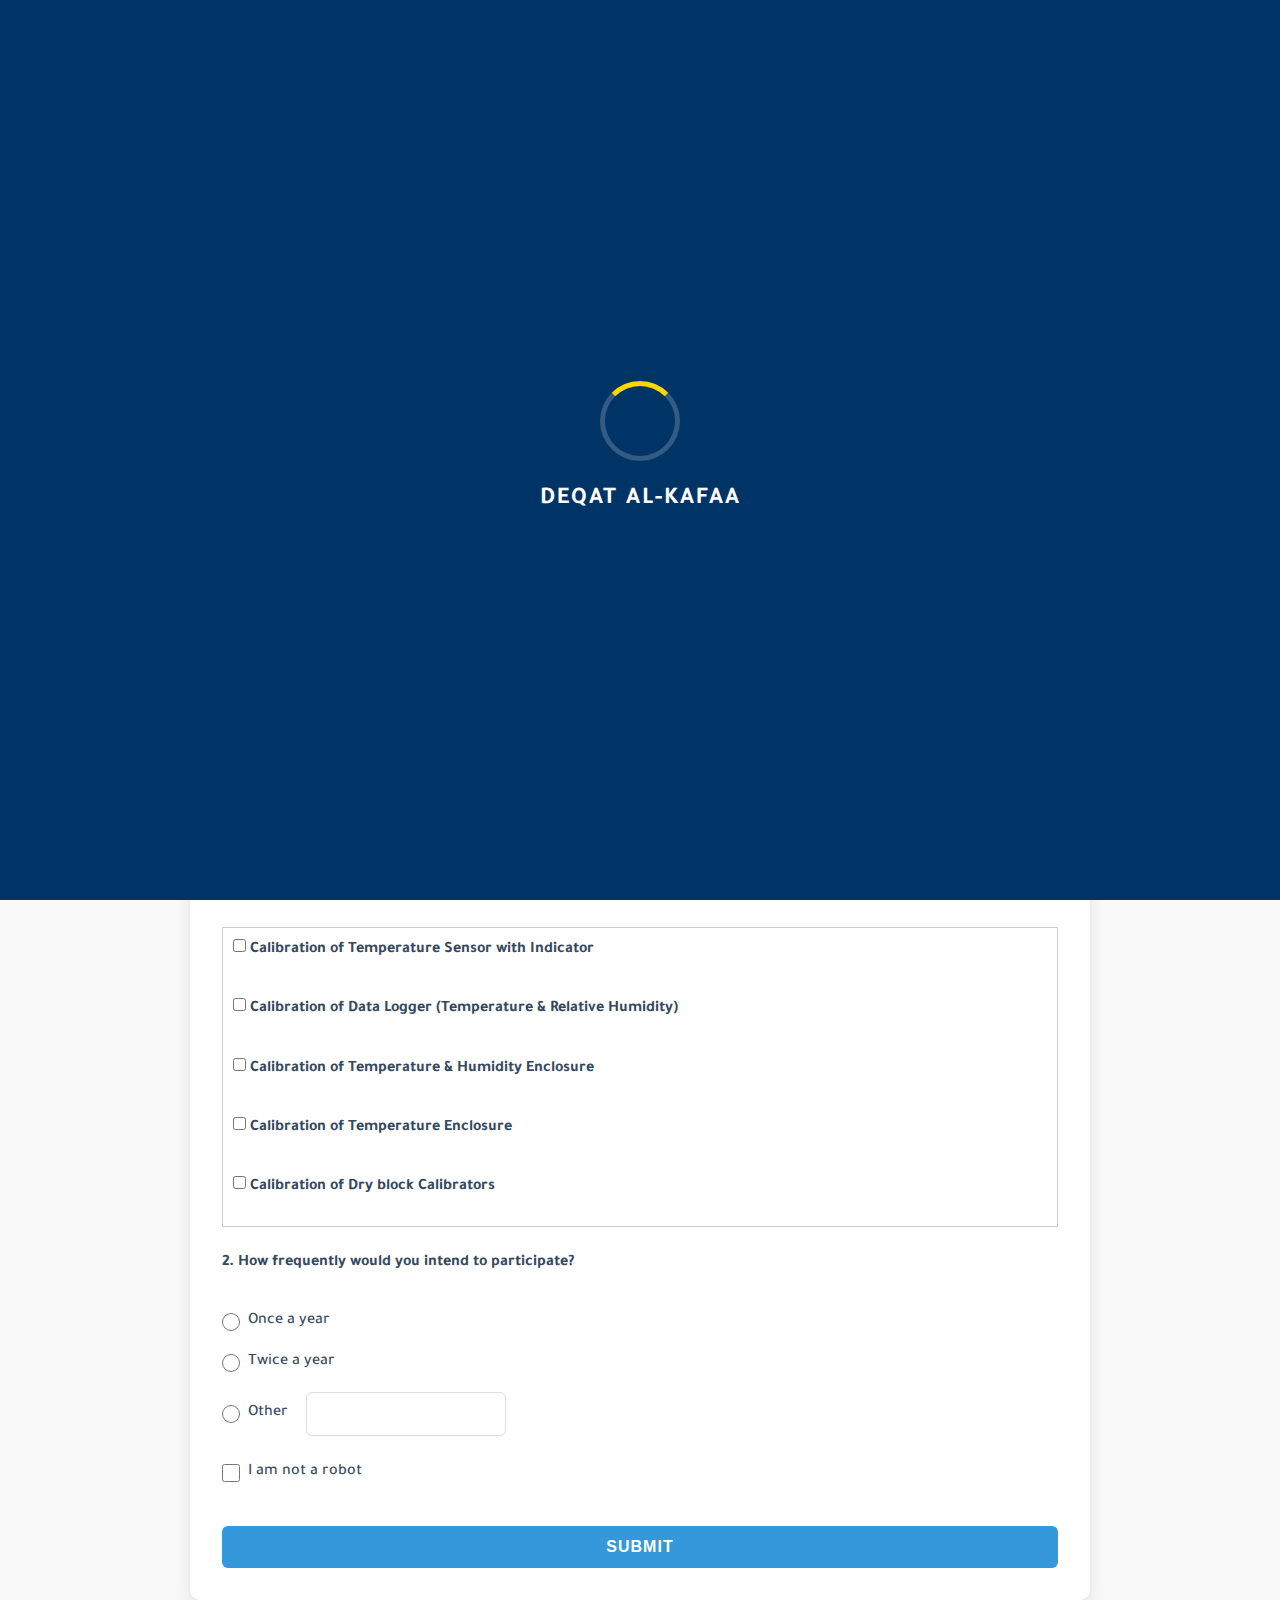
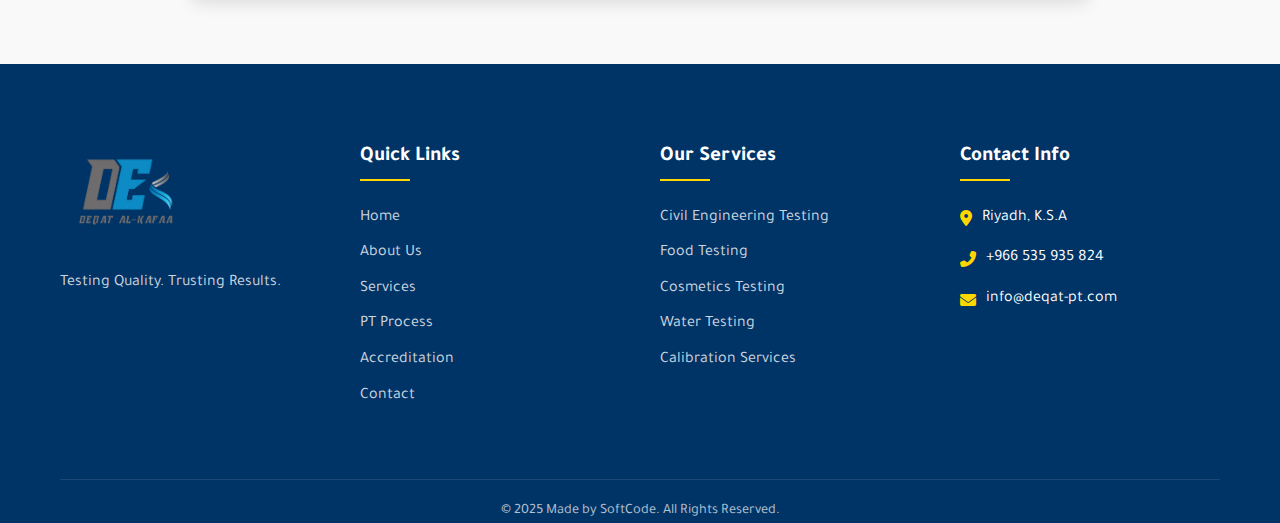
<file: form.html>
<!DOCTYPE html>
<html lang="en" dir="ltr">
  <head>
    <meta charset="UTF-8" />
    <meta name="viewport" content="width=device-width, initial-scale=1.0" />
    <title>DEQAT AL-KAFAA | معرض الصور</title>
    <link
      rel="stylesheet"
      href="https://cdnjs.cloudflare.com/ajax/libs/font-awesome/6.4.0/css/all.min.css"
    />
    <link
      href="https://fonts.googleapis.com/css2?family=Montserrat:wght@400;700;900&family=Open+Sans:wght@400;600&family=Tajawal:wght@400;700&display=swap"
      rel="stylesheet"
    />
    <link rel="shortcut icon" href="images/logo.ico" type="image/x-icon" />
    <meta name="viewport" content="width=device-width, initial-scale=1.0" />
    <link id="language-style" rel="stylesheet" href="style-en.css" />
    <style>
      /* Form Section Styles */
      .form-section {
        margin-top: 3rem;
        padding: 4rem 0;
        background-color: #f9f9f9;
        direction: ltr; /* Ensure form direction is LTR even in RTL languages */
      }

      .form-container {
        max-width: 900px;
        margin: 0 auto;
        padding: 2rem;
        background: white;
        border-radius: 10px;
        box-shadow: 0 5px 15px rgba(0, 0, 0, 0.1);
      }

      .form-section h2 {
        text-align: center;
        margin-bottom: 2rem;
        color: #2c3e50;
        font-size: 2rem;
        font-weight: 700;
      }

      .form-section form {
        display: flex;
        flex-direction: column;
        gap: 1.5rem;
      }

      .form-section label {
        font-weight: 600;
        color: #34495e;
        margin-bottom: 0.5rem;
        display: block;
      }

      .form-section input[type="text"],
      .form-section input[type="tel"],
      .form-section input[type="email"],
      .form-section select,
      .form-section textarea {
        width: 100%;
        padding: 12px 15px;
        border: 1px solid #ddd;
        border-radius: 6px;
        font-size: 1rem;
        transition: border-color 0.3s;
      }

      .form-section input[type="text"]:focus,
      .form-section input[type="tel"]:focus,
      .form-section input[type="email"]:focus,
      .form-section select:focus,
      .form-section textarea:focus {
        border-color: #3498db;
        outline: none;
        box-shadow: 0 0 0 3px rgba(52, 152, 219, 0.2);
      }

      .form-section select {
        appearance: none;
        background-image: url("data:image/svg+xml;charset=UTF-8,%3csvg xmlns='http://www.w3.org/2000/svg' viewBox='0 0 24 24' fill='none' stroke='currentColor' stroke-width='2' stroke-linecap='round' stroke-linejoin='round'%3e%3cpolyline points='6 9 12 15 18 9'%3e%3c/polyline%3e%3c/svg%3e");
        background-repeat: no-repeat;
        background-position: right 1rem center;
        background-size: 1em;
      }

      /* Multiple select styling */
      .form-section select[multiple] {
        height: auto;
        min-height: 150px;
        padding: 8px;
      }

      .form-section select[multiple] option {
        padding: 8px 12px;
        margin: 2px 0;
        border-radius: 4px;
        transition: background-color 0.2s;
      }

      .form-section select[multiple] option:hover {
        background-color: #e3f2fd;
      }

      /* Radio and Checkbox Groups */
      .radio-group,
      .checkbox-group {
        display: flex;
        flex-direction: column;
        gap: 1rem;
      }

      .radio-option,
      .checkbox-option {
        display: flex;
        align-items: center;
        gap: 0.5rem;
      }

      .radio-option input[type="radio"],
      .checkbox-option input[type="checkbox"] {
        width: 18px;
        height: 18px;
        accent-color: #3498db;
      }

      .radio-option label,
      .checkbox-option label {
        font-weight: 500;
        margin-bottom: 0;
        cursor: pointer;
      }

      /* Other frequency input */
      .radio-option input[type="text"] {
        flex: 1;
        max-width: 200px;
        margin-left: 10px;
      }

      /* Submit Button */
      .form-section button[type="submit"] {
        background-color: #3498db;
        color: white;
        border: none;
        padding: 12px 24px;
        font-size: 1rem;
        font-weight: 600;
        border-radius: 6px;
        cursor: pointer;
        transition: background-color 0.3s;
        text-transform: uppercase;
        letter-spacing: 1px;
        margin-top: 1rem;
      }

      .form-section button[type="submit"]:hover {
        background-color: #2980b9;
      }

      /* Responsive Adjustments */
      @media (max-width: 768px) {
        .form-container {
          padding: 1.5rem;
        }

        .form-section h2 {
          font-size: 1.5rem;
        }

        .radio-group,
        .checkbox-group {
          gap: 0.75rem;
        }

        .radio-option input[type="text"] {
          max-width: 150px;
        }
      }

      @media (max-width: 480px) {
        .form-container {
          padding: 1rem;
        }

        .form-section {
          padding: 2rem 0;
        }

        .radio-option input[type="text"] {
          max-width: 120px;
        }
      }

      /* RTL Support */
      [dir="rtl"] .form-section {
        direction: rtl;
      }

      [dir="rtl"] .form-section select {
        background-position: left 1rem center;
        padding-right: 15px;
        padding-left: 2.5rem;
      }

      [dir="rtl"] .radio-option input[type="text"] {
        margin-left: 0;
        margin-right: 10px;
      }
    </style>
  </head>
  <body>
    <!-- Loading Animation -->
    <div class="loader">
      <div class="loader-inner">
        <div class="loader-circle"></div>
        <div class="loader-text">DEQAT AL-KAFAA</div>
      </div>
    </div>

    <!-- Navigation -->
    <nav class="navbar">
      <div class="container">
        <a href="index.html" class="logo">
          <img src="images/logo.png" alt="DEQAT AL-KAFAA Logo" />
        </a>

        <ul class="nav-menu">
          <li>
            <a href="index.html#home" class="nav-link" data-translate="home"
              >Home</a
            >
          </li>
          <li>
            <a href="index.html#about" class="nav-link" data-translate="about"
              >About</a
            >
          </li>
          <li>
            <a
              href="index.html#services"
              class="nav-link"
              data-translate="services"
              >Services</a
            >
          </li>
          <li>
            <a href="pic.html" class="nav-link active" data-translate="images"
              >images</a
            >
          </li>
          <li>
            <a
              href="index.html#process"
              class="nav-link"
              data-translate="process"
              >Process</a
            >
          </li>
          <li>
            <a
              href="index.html#accreditation"
              class="nav-link"
              data-translate="accreditation"
              >Accreditation</a
            >
          </li>
          <li>
            <a
              href="index.html#contact"
              class="nav-link"
              data-translate="contact"
              >Contact</a
            >
          </li>
          <li>
            <a href="form.html" class="nav-link" data-translate="reservation"
              >Reservation</a
            >
          </li>
        </ul>
        <div class="lang-switcher">
          <button onclick="setLanguage('en')" data-translate="english">
            English
          </button>
          <button onclick="setLanguage('ar')" data-translate="arabic">
            عربي
          </button>
        </div>
        <div class="menu-toggle" id="mobile-menu">
          <span class="bar"></span>
          <span class="bar"></span>
          <span class="bar"></span>
        </div>
      </div>
    </nav>

    <!-- Form Section -->
    <section class="form-section">
      <div class="form-container">
        <form id="testForm" method="POST" action="submit.php">
          <h2 data-translate="Proficiency Test Questionnaire">
            Proficiency Test Questionnaire
          </h2>

          <label data-translate="Company Name: *">Company Name: *</label>
          <input type="text" name="company_name" required />

          <label data-translate="Address: *">Address: *</label>
          <input type="text" name="address" required />

          <label data-translate="Phone: *">Phone: *</label>
          <input type="tel" name="phone" required />

          <label data-translate="Email Address: *">Email Address: *</label>
          <input type="email" name="email" required />

          <label data-translate="Contact Name: *">Contact Name: *</label>
          <input type="text" name="contact_name" required />

          <label
            data-translate="1. Which type of proficiency test schemes do you need?"
          >
            1. Which type of proficiency test schemes do you need?
          </label>

          <div
            style="
              max-height: 300px;
              overflow-y: auto;
              border: 1px solid #ccc;
              padding: 10px;
            "
          >
            <label
              ><input
                type="checkbox"
                name="test_type[]"
                value="Calibration of Temperature Sensor with Indicator"
              />
              Calibration of Temperature Sensor with Indicator</label
            ><br />
            <label
              ><input
                type="checkbox"
                name="test_type[]"
                value="Calibration of Data Logger (Temperature & Relative Humidity)"
              />
              Calibration of Data Logger (Temperature & Relative
              Humidity)</label
            ><br />
            <label
              ><input
                type="checkbox"
                name="test_type[]"
                value="Calibration of Temperature & Humidity Enclosure"
              />
              Calibration of Temperature & Humidity Enclosure</label
            ><br />
            <label
              ><input
                type="checkbox"
                name="test_type[]"
                value="Calibration of Temperature Enclosure"
              />
              Calibration of Temperature Enclosure</label
            ><br />
            <label
              ><input
                type="checkbox"
                name="test_type[]"
                value="Calibration of Dry block Calibrators"
              />
              Calibration of Dry block Calibrators</label
            ><br />
            <label
              ><input
                type="checkbox"
                name="test_type[]"
                value="Calibration of Temperature Indicator"
              />
              Calibration of Temperature Indicator</label
            ><br />
            <label
              ><input
                type="checkbox"
                name="test_type[]"
                value="Calibration of Infra-red Thermometer"
              />
              Calibration of Infra-red Thermometer</label
            ><br />
            <label
              ><input
                type="checkbox"
                name="test_type[]"
                value="Calibration of Digital Balances"
              />
              Calibration of Digital Balances</label
            ><br />
            <label
              ><input
                type="checkbox"
                name="test_type[]"
                value="Calibration of Masses"
              />
              Calibration of Masses</label
            ><br />
            <label
              ><input
                type="checkbox"
                name="test_type[]"
                value="Calibration of Piston Operated Micropipettes"
              />
              Calibration of Piston Operated Micropipettes</label
            ><br />
            <label
              ><input
                type="checkbox"
                name="test_type[]"
                value="Calibration of Pressure Gauges"
              />
              Calibration of Pressure Gauges</label
            ><br />
            <label
              ><input
                type="checkbox"
                name="test_type[]"
                value="Calibration of Vacuum Pressure Gauges"
              />
              Calibration of Vacuum Pressure Gauges</label
            ><br />
            <label
              ><input
                type="checkbox"
                name="test_type[]"
                value="Calibration of Timers & Stop Watches"
              />
              Calibration of Timers & Stop Watches</label
            ><br />
            <label
              ><input
                type="checkbox"
                name="test_type[]"
                value="Calibration of Rotational Speed Devices"
              />
              Calibration of Rotational Speed Devices</label
            ><br />
            <label
              ><input
                type="checkbox"
                name="test_type[]"
                value="Calibration od Digital Caliber"
              />
              Calibration od Digital Caliber</label
            ><br />
            <label
              ><input
                type="checkbox"
                name="test_type[]"
                value="Calibration of Digital Multimeter"
              />
              Calibration of Digital Multimeter</label
            ><br />
            <label
              ><input
                type="checkbox"
                name="test_type[]"
                value="Calibration of pH meters"
              />
              Calibration of pH meters</label
            ><br />
            <label
              ><input
                type="checkbox"
                name="test_type[]"
                value="Testing of Ethanol"
              />
              Testing of Ethanol</label
            ><br />
            <label
              ><input
                type="checkbox"
                name="test_type[]"
                value="Testing of Isopropyl Alcohol"
              />
              Testing of Isopropyl Alcohol</label
            ><br />
            <label
              ><input
                type="checkbox"
                name="test_type[]"
                value="Testing of Aceton"
              />
              Testing of Aceton</label
            ><br />
            <label
              ><input
                type="checkbox"
                name="test_type[]"
                value="Testing of Methylparaben"
              />
              Testing of Methylparaben</label
            ><br />
            <label
              ><input
                type="checkbox"
                name="test_type[]"
                value="Determination of pH"
              />
              Determination of pH</label
            ><br />
            <label
              ><input
                type="checkbox"
                name="test_type[]"
                value="Determination of Total Aerobic Count"
              />
              Determination of Total Aerobic Count</label
            ><br />
            <label
              ><input
                type="checkbox"
                name="test_type[]"
                value="Determination of E. coli"
              />
              Determination of E. coli</label
            ><br />
            <label
              ><input
                type="checkbox"
                name="test_type[]"
                value="Determination of Coagulase Positive Staphylococci"
              />
              Determination of Coagulase Positive Staphylococci</label
            ><br />
            <label
              ><input
                type="checkbox"
                name="test_type[]"
                value="Detection of Salmonella Spp."
              />
              Detection of Salmonella Spp.</label
            ><br />
            <label
              ><input
                type="checkbox"
                name="test_type[]"
                value="Liquid Limit, Plastic Limit, and Plasticity Index of Soils"
              />
              Liquid Limit, Plastic Limit, and Plasticity Index of Soils</label
            ><br />
            <label
              ><input
                type="checkbox"
                name="test_type[]"
                value="Laboratory Compaction Characteristics of Soil Using Modified Effort"
              />
              Laboratory Compaction Characteristics of Soil Using Modified
              Effort</label
            ><br />
            <label
              ><input
                type="checkbox"
                name="test_type[]"
                value="Compressive Strength of Cylindrical Concrete Specimens"
              />
              Compressive Strength of Cylindrical Concrete Specimens</label
            ><br />
            <label
              ><input
                type="checkbox"
                name="test_type[]"
                value="Relative Density (Specific gravity) and absorption of fine aggregate"
              />
              Relative Density (Specific gravity) and absorption of fine
              aggregate</label
            ><br />
            <label
              ><input
                type="checkbox"
                name="test_type[]"
                value="Sieve analysis of Fine and Coarse Aggregates"
              />
              Sieve analysis of Fine and Coarse Aggregates</label
            ><br />
            <label
              ><input
                type="checkbox"
                name="test_type[]"
                value="Materials finer than 75-µm (No. 200) Sieve in Mineral Aggregates by Washing"
              />
              Materials finer than 75-µm (No. 200) Sieve in Mineral Aggregates
              by Washing</label
            ><br />
            <label
              ><input
                type="checkbox"
                name="test_type[]"
                value="Resistance to Degradation of Small-size Coarse aggregate by Abrasion and Impact in the Los Angeles Machine"
              />
              Resistance to Degradation of Small-size Coarse aggregate by
              Abrasion and Impact in the Los Angeles Machine</label
            ><br />
            <label
              ><input
                type="checkbox"
                name="test_type[]"
                value="Sand Equivalent Value of Soils and Fine Aggregate"
              />
              Sand Equivalent Value of Soils and Fine Aggregate</label
            ><br />
            <label
              ><input
                type="checkbox"
                name="test_type[]"
                value="Relative Density (Specific gravity) and absorption of Coarse aggregate"
              />
              Relative Density (Specific gravity) and absorption of Coarse
              aggregate</label
            ><br />
            <label
              ><input
                type="checkbox"
                name="test_type[]"
                value="Theoretical Maximum Specific Gravity and Density of Bituminous Paving Mixture"
              />
              Theoretical Maximum Specific Gravity and Density of Bituminous
              Paving Mixture</label
            ><br />

            <!-- Other -->
            <label>
              <input
                type="checkbox"
                id="other_checkbox"
                onchange="toggleOtherInput()"
                name="test_type[]"
                value="Other"
              />
              Other </label
            ><br />

            <div
              id="other_input_wrapper"
              style="display: none; margin-top: 10px"
            >
              <label for="other_test">Please specify:</label>
              <input
                type="text"
                name="other_test"
                id="other_test"
                placeholder="Enter your test type here..."
              />
            </div>
          </div>

          <label
            data-translate="2. How frequently would you intend to participate?"
            >2. How frequently would you intend to participate?</label
          >
          <div class="radio-group">
            <div class="radio-option">
              <input
                type="radio"
                id="once"
                name="frequency"
                value="Once a year"
              />
              <label for="once" data-translate="Once a year">Once a year</label>
            </div>
            <div class="radio-option">
              <input
                type="radio"
                id="twice"
                name="frequency"
                value="Twice a year"
              />
              <label for="twice" data-translate="Twice a year"
                >Twice a year</label
              >
            </div>
            <div class="radio-option">
              <input type="radio" id="other" name="frequency" value="Other" />
              <label for="other" data-translate="Other">Other</label>
              <input
                type="text"
                name="other_frequency"
                style="width: auto; display: inline-block; margin-left: 10px"
              />
            </div>
          </div>

          <div class="checkbox-group">
            <div class="checkbox-option">
              <input type="checkbox" id="not_robot" name="not_robot" required />
              <label for="not_robot" data-translate="I am not a robot"
                >I am not a robot</label
              >
            </div>
          </div>

          <button type="submit" data-translate="Submit">Submit</button>
        </form>
      </div>
    </section>

    <!-- Footer -->
    <footer class="footer">
      <div class="container">
        <div class="footer-content">
          <div class="footer-logo">
            <img
              style="width: 8rem; height: 6rem"
              src="images/logo-preview.png"
              alt="DEQAT AL-KAFAA"
              data-translate="DEQAT AL-KAFAA"
            />
            <p data-translate="Testing Quality. Trusting Results.">
              Testing Quality. Trusting Results.
            </p>
          </div>
          <div class="footer-links">
            <h3 data-translate="Quick Links">Quick Links</h3>
            <ul>
              <li><a href="index.html#home" data-translate="Home">Home</a></li>
              <li>
                <a href="index.html#about" data-translate="About Us"
                  >About Us</a
                >
              </li>
              <li>
                <a href="index.html#services" data-translate="Services"
                  >Services</a
                >
              </li>
              <li>
                <a href="index.html#process" data-translate="PT Process"
                  >PT Process</a
                >
              </li>
              <li>
                <a
                  href="index.html#accreditation"
                  data-translate="Accreditation"
                  >Accreditation</a
                >
              </li>
              <li>
                <a href="index.html#contact" data-translate="Contact"
                  >Contact</a
                >
              </li>
            </ul>
          </div>
          <div class="footer-services">
            <h3 data-translate="Our Services">Our Services</h3>
            <ul>
              <li>
                <a
                  href="index.html#services"
                  data-translate="Civil Engineering Testing"
                  >Civil Engineering Testing</a
                >
              </li>
              <li>
                <a href="index.html#services" data-translate="Food Testing"
                  >Food Testing</a
                >
              </li>
              <li>
                <a href="index.html#services" data-translate="Cosmetics Testing"
                  >Cosmetics Testing</a
                >
              </li>
              <li>
                <a href="index.html#services" data-translate="Water Testing"
                  >Water Testing</a
                >
              </li>
              <li>
                <a
                  href="index.html#services"
                  data-translate="Calibration Services"
                  >Calibration Services</a
                >
              </li>
            </ul>
          </div>
          <div class="footer-contact">
            <h3 data-translate="Contact Info">Contact Info</h3>
            <ul>
              <li>
                <i class="fas fa-map-marker-alt"></i>
                <span data-translate="Riyadh, K.S.A">Riyadh, K.S.A</span>
              </li>
              <li>
                <i class="fas fa-phone-alt"></i>
                <span data-translate="+966 535 935 824">+966 535 935 824</span>
              </li>
              <li>
                <i class="fas fa-envelope"></i>
                <span data-translate="info@deqat-pt.com"
                  >info@deqat-pt.com</span
                >
              </li>
            </ul>
          </div>
        </div>
        <div class="footer-bottom">
          <a href="https://softcodedevelop.com/" target="_blank">
            <p data-translate="© 2025 Made by SoftCode. All Rights Reserved.">
              &copy; 2025 Made by
              <span style="color: #ff00cf; font-size: large"
                ><b>SoftCode</b></span
              >. All Rights Reserved.
            </p></a
          >
        </div>
      </div>
    </footer>

    <!-- Back to Top Button -->
    <a href="#" class="back-to-top" id="backToTop">
      <i class="fas fa-arrow-up"></i>
    </a>

    <!-- Scripts -->
    <script src="https://cdnjs.cloudflare.com/ajax/libs/jquery/3.6.0/jquery.min.js"></script>
    <script>
      function toggleOtherInput() {
        const checkbox = document.getElementById("other_checkbox");
        const inputWrapper = document.getElementById("other_input_wrapper");
        inputWrapper.style.display = checkbox.checked ? "block" : "none";
      }
    </script>
    <script>
      // Mobile Menu Toggle
      document.addEventListener("DOMContentLoaded", function () {
        const menuToggle = document.querySelector(".menu-toggle");
        const navMenu = document.querySelector(".nav-menu");
        const navLinks = document.querySelectorAll(".nav-link");

        // Toggle menu when clicking on the hamburger icon
        menuToggle.addEventListener("click", function () {
          this.classList.toggle("active");
          navMenu.classList.toggle("active");
          document.body.classList.toggle("no-scroll");
        });

        // Close menu when clicking on a nav link
        navLinks.forEach((link) => {
          link.addEventListener("click", function () {
            if (window.innerWidth <= 768) {
              menuToggle.classList.remove("active");
              navMenu.classList.remove("active");
              document.body.classList.remove("no-scroll");
            }
          });
        });

        // Close menu when clicking outside
        document.addEventListener("click", function (e) {
          if (!navMenu.contains(e.target)) {
            if (e.target !== menuToggle && !menuToggle.contains(e.target)) {
              menuToggle.classList.remove("active");
              navMenu.classList.remove("active");
              document.body.classList.remove("no-scroll");
            }
          }
        });

        // Sticky navbar on scroll
        window.addEventListener("scroll", function () {
          const navbar = document.querySelector(".navbar");
          if (window.scrollY > 50) {
            navbar.classList.add("scrolled");
          } else {
            navbar.classList.remove("scrolled");
          }
        });

        // Preloader
        const loader = document.querySelector(".loader");
        window.addEventListener("load", function () {
          setTimeout(() => {
            loader.classList.add("fade-out");
          }, 1000);
        });

        // Back to top button
        const backToTop = document.querySelector("#backToTop");
        window.addEventListener("scroll", function () {
          if (window.scrollY > 300) {
            backToTop.classList.add("active");
          } else {
            backToTop.classList.remove("active");
          }
        });

        // Gallery Filter
        const filterBtns = document.querySelectorAll(".filter-btn");
        const galleryItems = document.querySelectorAll(".gallery-item");

        filterBtns.forEach((btn) => {
          btn.addEventListener("click", () => {
            // Remove active class from all buttons
            filterBtns.forEach((btn) => btn.classList.remove("active"));
            // Add active class to clicked button
            btn.classList.add("active");

            const filter = btn.getAttribute("data-filter");

            galleryItems.forEach((item) => {
              if (
                filter === "all" ||
                item.getAttribute("data-category") === filter
              ) {
                item.style.display = "block";
              } else {
                item.style.display = "none";
              }
            });
          });
        });

        // Lightbox functionality
        const lightbox = document.getElementById("lightbox");
        const lightboxImg = document.getElementById("lightbox-img");
        const lightboxCaption = document.getElementById("lightbox-caption");
        const closeBtn = document.getElementById("close-btn");
        const prevBtn = document.getElementById("prev-btn");
        const nextBtn = document.getElementById("next-btn");

        let currentImageIndex = 0;
        const images = Array.from(document.querySelectorAll(".gallery-img"));
        const captions = Array.from(
          document.querySelectorAll(".gallery-caption h3")
        );
        const descriptions = Array.from(
          document.querySelectorAll(".gallery-caption p")
        );

        // Open lightbox
        images.forEach((img, index) => {
          img.addEventListener("click", () => {
            currentImageIndex = index;
            updateLightbox();
            lightbox.style.display = "flex";
            document.body.style.overflow = "hidden";
          });
        });

        // Close lightbox
        closeBtn.addEventListener("click", () => {
          lightbox.style.display = "none";
          document.body.style.overflow = "auto";
        });

        // Previous image
        prevBtn.addEventListener("click", () => {
          currentImageIndex =
            (currentImageIndex - 1 + images.length) % images.length;
          updateLightbox();
        });

        // Next image
        nextBtn.addEventListener("click", () => {
          currentImageIndex = (currentImageIndex + 1) % images.length;
          updateLightbox();
        });

        // Keyboard navigation
        document.addEventListener("keydown", (e) => {
          if (lightbox.style.display === "flex") {
            if (e.key === "Escape") {
              lightbox.style.display = "none";
              document.body.style.overflow = "auto";
            } else if (e.key === "ArrowLeft") {
              currentImageIndex =
                (currentImageIndex - 1 + images.length) % images.length;
              updateLightbox();
            } else if (e.key === "ArrowRight") {
              currentImageIndex = (currentImageIndex + 1) % images.length;
              updateLightbox();
            }
          }
        });

        // Update lightbox content
        function updateLightbox() {
          lightboxImg.src = images[currentImageIndex].src;
          lightboxCaption.textContent =
            captions[currentImageIndex].textContent +
            " - " +
            descriptions[currentImageIndex].textContent;
        }

        // Close lightbox when clicking outside image
        lightbox.addEventListener("click", (e) => {
          if (e.target === lightbox) {
            lightbox.style.display = "none";
            document.body.style.overflow = "auto";
          }
        });
      });
    </script>
    <script>
      const translations = {
        en: {
          home: "Home",
          about: "About",
          services: "Services",
          images: "Images",
          reservation: "Reservation",
          process: "Process",
          accreditation: "Accreditation",
          contact: "Contact",
          english: "English",
          arabic: "عربي",
          "Proficiency Test Questionnaire": "Proficiency Test Questionnaire",
          "Company Name: *": "Company Name: *",
          "Address: *": "Address: *",
          "Phone: *": "Phone: *",
          "Email Address: *": "Email Address: *",
          "Contact Name: *": "Contact Name: *",
          "1. Which type of proficiency test schemes do you need?":
            "1. Which type of proficiency test schemes do you need?",
          "Calibration of Temperature Sensor with Indicator":
            "Calibration of Temperature Sensor with Indicator",
          "Calibration of Data Logger (Temperature & Relative Humidity)":
            "Calibration of Data Logger (Temperature & Relative Humidity)",
          "Calibration of Temperature & Humidity Enclosure":
            "Calibration of Temperature & Humidity Enclosure",
          "Calibration of Temperature Enclosure":
            "Calibration of Temperature Enclosure",
          "Calibration of Dry block Calibrators":
            "Calibration of Dry block Calibrators",
          "Calibration of Temperature Indicator":
            "Calibration of Temperature Indicator",
          "Calibration of Infra-red Thermometer":
            "Calibration of Infra-red Thermometer",
          "Calibration of Digital Balances": "Calibration of Digital Balances",
          "Calibration of Masses": "Calibration of Masses",
          "Calibration of Piston Operated Micropipettes":
            "Calibration of Piston Operated Micropipettes",
          "Calibration of Pressure Gauges": "Calibration of Pressure Gauges",
          "Calibration of Vacuum Pressure Gauges":
            "Calibration of Vacuum Pressure Gauges",
          "Calibration of Timers & Stop Watches":
            "Calibration of Timers & Stop Watches",
          "Calibration of Rotational Speed Devices":
            "Calibration of Rotational Speed Devices",
          "Calibration od Digital Caliber": "Calibration od Digital Caliber",
          "Calibration of Digital Multimeter":
            "Calibration of Digital Multimeter",
          "Calibration of pH meters": "Calibration of pH meters",
          "Testing of Ethanol": "Testing of Ethanol",
          "Testing of Isopropyl Alcohol": "Testing of Isopropyl Alcohol",
          "Testing of Aceton": "Testing of Aceton",
          "Testing of Methylparaben": "Testing of Methylparaben",
          "Determination of pH": "Determination of pH",
          "Determination of Total Aerobic Count":
            "Determination of Total Aerobic Count",
          "Determination of E. coli": "Determination of E. coli",
          "Determination of Coagulase Positive Staphylococci":
            "Determination of Coagulase Positive Staphylococci",
          "Detection of Salmonella Spp.": "Detection of Salmonella Spp.",
          "Liquid Limit, Plastic Limit, and Plasticity Index of Soils":
            "Liquid Limit, Plastic Limit, and Plasticity Index of Soils",
          "Laboratory Compaction Characteristics of Soil Using Modified Effort":
            "Laboratory Compaction Characteristics of Soil Using Modified Effort",
          "Compressive Strength of Cylindrical Concrete Specimens":
            "Compressive Strength of Cylindrical Concrete Specimens",
          "Relative Density (Specific gravity) and absorption of fine aggregate":
            "Relative Density (Specific gravity) and absorption of fine aggregate",
          "Sieve analysis of Fine and Coarse Aggregates":
            "Sieve analysis of Fine and Coarse Aggregates",
          "Materials finer than 75-µm (No. 200) Sieve in Mineral Aggregates by Washing":
            "Materials finer than 75-µm (No. 200) Sieve in Mineral Aggregates by Washing",
          "Resistance to Degradation of Small-size Coarse aggregate by Abrasion and Impact in the Los Angeles Machine":
            "Resistance to Degradation of Small-size Coarse aggregate by Abrasion and Impact in the Los Angeles Machine",
          "Sand Equivalent Value of Soils and Fine Aggregate":
            "Sand Equivalent Value of Soils and Fine Aggregate",
          "Relative Density (Specific gravity) and absorption of Coarse aggregate":
            "Relative Density (Specific gravity) and absorption of Coarse aggregate",
          "Theoretical Maximum Specific Gravity and Density of Bituminous Paving Mixture":
            "Theoretical Maximum Specific Gravity and Density of Bituminous Paving Mixture",
          "2. How frequently would you intend to participate?":
            "2. How frequently would you intend to participate?",
          "Once a year": "Once a year",
          "Twice a year": "Twice a year",
          Other: "Other",
          "I am not a robot": "I am not a robot",
          Submit: "Submit",
          "DEQAT AL-KAFAA": "DEQAT AL-KAFAA",
          "Testing Quality. Trusting Results.":
            "Testing Quality. Trusting Results.",
          "Quick Links": "Quick Links",
          Home: "Home",
          "About Us": "About Us",
          Services: "Services",
          Images: "Images",
          Reservation: "Reservation",
          "Our Services": "Our Services",
          "Civil Engineering Testing": "Civil Engineering Testing",
          "Food Testing": "Food Testing",
          "Cosmetics Testing": "Cosmetics Testing",
          "Water Testing": "Water Testing",
          "Calibration Services": "Calibration Services",
          "Contact Info": "Contact Info",
          "Riyadh, K.S.A": "Riyadh, K.S.A",
          "info@deqat-pt.com": "info@deqat-pt.com",
          "© 2025 Made by SoftCode. All Rights Reserved.":
            "© 2025 Made by SoftCode. All Rights Reserved.",
        },
        ar: {
          home: "الرئيسية",
          about: "من نحن",
          services: "خدماتنا",
          images: "معرض الصور",
          reservation: "الحجز",
          process: "العمليات",
          accreditation: "الاعتماد",
          contact: "اتصل بنا",
          english: "English",
          arabic: "عربي",
          "Proficiency Test Questionnaire": "استبيان اختبار الكفاءة",
          "Company Name: *": "اسم الشركة: *",
          "Address: *": "العنوان: *",
          "Phone: *": "الهاتف: *",
          "Email Address: *": "البريد الإلكتروني: *",
          "Contact Name: *": "اسم المسؤول: *",
          "1. Which type of proficiency test schemes do you need?":
            "1. ما نوع برامج اختبار الكفاءة التي تحتاجها؟",
          "Calibration of Temperature Sensor with Indicator":
            "معايرة حساس درجة الحرارة مع المؤشر",
          "Calibration of Data Logger (Temperature & Relative Humidity)":
            "معايرة مسجل البيانات (درجة الحرارة والرطوبة النسبية)",
          "Calibration of Temperature & Humidity Enclosure":
            "معايرة حجرة درجة الحرارة والرطوبة",
          "Calibration of Temperature Enclosure": "معايرة حجرة درجة الحرارة",
          "Calibration of Dry block Calibrators":
            "معايرة معايرات الكتلة الجافة",
          "Calibration of Temperature Indicator": "معايرة مؤشر درجة الحرارة",
          "Calibration of Infra-red Thermometer":
            "معايرة مقياس الحرارة بالأشعة تحت الحمراء",
          "Calibration of Digital Balances": "معايرة الموازين الرقمية",
          "Calibration of Masses": "معايرة الأوزان",
          "Calibration of Piston Operated Micropipettes":
            "معايرة الميكروبيبيت العاملة بالمكبس",
          "Calibration of Pressure Gauges": "معايرة مقاييس الضغط",
          "Calibration of Vacuum Pressure Gauges": "معايرة مقاييس ضغط الفراغ",
          "Calibration of Timers & Stop Watches":
            "معايرة المؤقتات وساعات التوقيف",
          "Calibration of Rotational Speed Devices":
            "معايرة أجهزة السرعة الدورانية",
          "Calibration od Digital Caliber": "معايرة الكالبر الرقمي",
          "Calibration of Digital Multimeter": "معايرة الملتيميتر الرقمي",
          "Calibration of pH meters": "معايرة أجهزة قياس الأس الهيدروجيني",
          "Testing of Ethanol": "اختبار الإيثانول",
          "Testing of Isopropyl Alcohol": "اختبار الأيزوبروبيل الكحول",
          "Testing of Aceton": "اختبار الأسيتون",
          "Testing of Methylparaben": "اختبار الميثيل بارابين",
          "Determination of pH": "تحديد درجة الحموضة",
          "Determination of Total Aerobic Count": "تحديد العدد الكلي للهوائيات",
          "Determination of E. coli": "تحديد الإشريكية القولونية",
          "Determination of Coagulase Positive Staphylococci":
            "تحديد المكورات العنقودية الإيجابية للتجلط",
          "Detection of Salmonella Spp.": "كشف السالمونيلا",
          "Liquid Limit, Plastic Limit, and Plasticity Index of Soils":
            "حد السيولة، حد اللدونة، ودليل اللدونة للتربة",
          "Laboratory Compaction Characteristics of Soil Using Modified Effort":
            "خصائص دك التربة في المختبر باستخدام الجهد المعدل",
          "Compressive Strength of Cylindrical Concrete Specimens":
            "قوة الضغط لعينات الخرسانة الأسطوانية",
          "Relative Density (Specific gravity) and absorption of fine aggregate":
            "الكثافة النسبية (الثقل النوعي) وامتصاص الركام الناعم",
          "Sieve analysis of Fine and Coarse Aggregates":
            "تحليل المناخل للركام الناعم والخشن",
          "Materials finer than 75-µm (No. 200) Sieve in Mineral Aggregates by Washing":
            "المواد الأصغر من منخل 75 ميكرون (رقم 200) في الركام المعدني بالغسل",
          "Resistance to Degradation of Small-size Coarse aggregate by Abrasion and Impact in the Los Angeles Machine":
            "مقاومة التفتت للركام الخشن صغير الحجم بالاحتكاك والصدم في جهاز لوس أنجلوس",
          "Sand Equivalent Value of Soils and Fine Aggregate":
            "قيمة المكافئ الرملي للتربة والركام الناعم",
          "Relative Density (Specific gravity) and absorption of Coarse aggregate":
            "الكثافة النسبية (الثقل النوعي) وامتصاص الركام الخشن",
          "Theoretical Maximum Specific Gravity and Density of Bituminous Paving Mixture":
            "الوزن النوعي النظري الأقصى وكثافة خليط الأسفلت",
          "2. How frequently would you intend to participate?":
            "2. كم مرة تنوي المشاركة؟",
          "Once a year": "مرة واحدة سنوياً",
          "Twice a year": "مرتين سنوياً",
          Other: "أخرى",
          "I am not a robot": "أنا لست روبوت",
          Submit: "إرسال",
          "DEQAT AL-KAFAA": "دقة الكفاءة",
          "Testing Quality. Trusting Results.":
            "جودة الاختبار. ثقة في النتائج.",
          "Quick Links": "روابط سريعة",
          Home: "الرئيسية",
          "About Us": "من نحن",
          Services: "خدماتنا",
          Images: "معرض الصور",
          Reservation: "الحجز",
          "Our Services": "خدماتنا",
          "Civil Engineering Testing": "اختبارات الهندسة المدنية",
          "Food Testing": "اختبار الغذاء",
          "Cosmetics Testing": "اختبار مستحضرات التجميل",
          "Water Testing": "اختبار المياه",
          "Calibration Services": "خدمات المعايرة",
          "Contact Info": "معلومات الاتصال",
          "Riyadh, K.S.A": "الرياض، المملكة العربية السعودية",
          "info@deqat-pt.com": "info@deqat-pt.com",
          "© 2025 Made by SoftCode. All Rights Reserved.":
            "© 2025 صنع بواسطة سوفت كود. جميع الحقوق محفوظة.",
        },
      };

      function setLanguage(lang) {
        // تغيير اتجاه الصفحة
        document.documentElement.lang = lang;
        document.documentElement.dir = lang === "ar" ? "rtl" : "ltr";

        // تغيير النصوص
        const elements = document.querySelectorAll("[data-translate]");
        elements.forEach((el) => {
          const key = el.getAttribute("data-translate");
          if (translations[lang][key]) {
            el.textContent = translations[lang][key];
          }
        });

        // تغيير ملف CSS إذا كان لديك ملفات منفصلة للغة العربية
        const styleLink = document.getElementById("language-style");
        if (styleLink) {
          styleLink.href = lang === "ar" ? "style-ar.css" : "style-en.css";
        }

        // حفظ اللغة المفضلة في localStorage
        localStorage.setItem("preferredLanguage", lang);
      }

      // تحميل اللغة المفضلة عند تحميل الصفحة
      document.addEventListener("DOMContentLoaded", function () {
        const preferredLanguage =
          localStorage.getItem("preferredLanguage") || "en";
        setLanguage(preferredLanguage);
      });
      // اللغة الافتراضية
    </script>
  </body>
</html>
</file>
<file: style-en.css>
/* Base Styles */
:root {
    --primary-color: #003366;
    --secondary-color: #FFD700;
    --accent-color: #00A0E9;
    --text-color: #333333;
    --light-text: #777777;
    --light-bg: #F9F9F9;
    --white: #FFFFFF;
    --dark-bg: #1A1A1A;
    --transition: all 0.3s ease;
}

* {
    margin: 0;
    padding: 0;
    box-sizing: border-box;
}

html {
    scroll-behavior: smooth;
}

body {
    font-family: 'Tajawal', 'Montserrat', 'Open Sans', sans-serif;
    color: var(--text-color);
    line-height: 1.6;
    overflow-x: hidden;
    background-color: var(--white);
    direction: ltr;
    text-align: left;
}



[dir="rtl"] {
    text-align: right;
    font-family: 'Tajawal', sans-serif;
}

[dir="ltr"] {
    text-align: left;
    font-family: 'Montserrat', 'Open Sans', sans-serif;
}

h1,
h2,
h3,
h4,
h5,
h6 {
    font-weight: 700;
    line-height: 1.3;
}

a {
    text-decoration: none;
    color: inherit;
    transition: var(--transition);
}

ul {
    list-style: none;
}

img {
    max-width: 100%;
    height: auto;
}

.container {
    width: 100%;
    max-width: 1200px;
    margin: 0 auto;
    padding: 0 20px;
}

.section-header {
    text-align: center;
    margin-bottom: 60px;
}

.section-header h2 {
    font-size: 2.5rem;
    color: var(--primary-color);
    margin-bottom: 15px;
    position: relative;
    display: inline-block;
}

.section-header h2::after {
    content: '';
    position: absolute;
    bottom: -10px;
    left: 50%;
    transform: translateX(-50%);
    width: 80px;
    height: 3px;
    background-color: var(--secondary-color);
}

.section-header p {
    font-size: 1.1rem;
    color: var(--light-text);
    max-width: 700px;
    margin: 0 auto;
}

.btn {
    display: inline-block;
    padding: 12px 30px;
    border-radius: 50px;
    font-weight: 600;
    text-transform: uppercase;
    letter-spacing: 1px;
    transition: var(--transition);
    border: none;
    cursor: pointer;
    font-size: 0.9rem;
}

.btn-primary {
    background-color: var(--primary-color);
    color: var(--white);
}

.btn-primary:hover {
    background-color: #002244;
    transform: translateY(-3px);
    box-shadow: 0 10px 20px rgba(0, 0, 0, 0.1);
}

.btn-secondary {
    background-color: transparent;
    color: var(--primary-color);
    border: 2px solid var(--primary-color);
    margin-left: 15px;
}

.btn-secondary:hover {
    background-color: var(--primary-color);
    color: var(--white);
    transform: translateY(-3px);
    box-shadow: 0 10px 20px rgba(0, 0, 0, 0.1);
}

/* Loader */
.loader {
    position: fixed;
    top: 0;
    left: 0;
    width: 100%;
    height: 100%;
    background-color: var(--primary-color);
    display: flex;
    justify-content: center;
    align-items: center;
    z-index: 9999;
    transition: opacity 0.5s, visibility 0.5s;
}

.loader.fade-out {
    opacity: 0;
    visibility: hidden;
}

.loader-inner {
    text-align: center;
}

.loader-circle {
    width: 80px;
    height: 80px;
    border: 5px solid rgba(255, 255, 255, 0.2);
    border-top-color: var(--secondary-color);
    border-radius: 50%;
    margin: 0 auto 20px;
    animation: spin 1s linear infinite;
}

.loader-text {
    color: var(--white);
    font-size: 1.5rem;
    font-weight: 700;
    letter-spacing: 2px;
}

@keyframes spin {
    to {
        transform: rotate(360deg);
    }
}

/* Language Switcher */
.lang-switcher-fixed {
    position: fixed;
    top: 20px;
    right: 20px;
    z-index: 1000;
    display: flex;
    background-color: rgba(255, 255, 255, 0.9);
    border-radius: 50px;
    overflow: hidden;
    box-shadow: 0 5px 15px rgba(0, 0, 0, 0.1);
}

.lang-btn {
    padding: 8px 15px;
    border: none;
    background: none;
    cursor: pointer;
    font-weight: 600;
    transition: var(--transition);
}

.lang-btn.active {
    background-color: var(--primary-color);
    color: var(--white);
}

/* Navigation */
.navbar {
    position: fixed;
    top: 0;
    left: 0;
    width: 100%;
    padding: 20px 0;
    z-index: 999;
    transition: var(--transition);
    background-color: rgb(255, 255, 255);
    box-shadow: 0 2px 10px rgba(0, 0, 0, 0.1);
}

.navbar.scrolled {
    padding: 15px 0;
    background-color: rgba(255, 255, 255, 0.98);
    box-shadow: 0 5px 20px rgba(0, 0, 0, 0.1);
}

.navbar .container {
    display: flex;
    justify-content: space-between;
    align-items: center;
}

[dir="rtl"] .navbar .container {
    flex-direction: row-reverse;
}

.logo img {
    height: 70px;
    transition: var(--transition);
}

.navbar.scrolled .logo img {
    height: 40px;
}

.nav-menu {
    display: flex;
    list-style: none;
}

[dir="rtl"] .nav-menu {
    flex-direction: row-reverse;
}

.nav-link {
    padding: 10px 15px;
    font-weight: 600;
    position: relative;
    color: var(--text-color);
}

.nav-link::after {
    content: '';
    position: absolute;
    bottom: 0;
    left: 50%;
    transform: translateX(-50%);
    width: 0;
    height: 2px;
    background-color: var(--secondary-color);
    transition: var(--transition);
}

.nav-link:hover::after,
.nav-link.active::after {
    width: 70%;
}

/* Mobile Menu Toggle */
.menu-toggle {
    display: none;
    background-color: rgb(30, 0, 149);
    /* خلفية شفافة */
    border: none;
    /* إزالة الحدود */
    opacity: 0.5;
    /* جعل الزر شفافًا قليلاً */
    border-radius: 7px;
    cursor: pointer;
    padding: 10px;
    z-index: 1001;
    flex-direction: column;
    justify-content: space-between;
    width: 30px;
    height: 24px;
    position: relative;
}

.menu-toggle .bar {
    width: 100%;
    height: 3px;
    background-color: #242424;
    /* اللون الرمادي */
    margin: 3px 0;
    transition: var(--transition);
    transform-origin: center;
}

.menu-toggle.active .bar:nth-child(1) {
    transform: translateY(8px) rotate(45deg);
}

.menu-toggle.active .bar:nth-child(2) {
    opacity: 0;
    transform: scaleX(0);
}

.menu-toggle.active .bar:nth-child(3) {
    transform: translateY(-8px) rotate(-45deg);
}

.menu-toggle.active .bar {
    background-color: #555;
    /* الحفاظ على اللون الرمادي حتى عند التفعيل */
}

.menu-toggle:hover .bar {
    background-color: #333;
    /* لون أغمق عند التحويم */
}

/* Hero Section */
.hero {
    position: relative;
    height: 100vh;
    min-height: 700px;
    display: flex;
    align-items: center;
    justify-content: center;
    text-align: center;
    color: var(--white);
    overflow: hidden;
    background: linear-gradient(135deg, var(--primary-color), #001a33);
}

#particles-js {
    position: absolute;
    top: 0;
    left: 0;
    width: 100%;
    height: 100%;
}

.hero-content {
    position: relative;
    z-index: 2;
    padding: 0 20px;
    max-width: 800px;
    margin: 0 auto;
}

.animated-headline {
    font-size: 3.5rem;
    margin-bottom: 20px;
    line-height: 1.2;
}

.hero-subtitle {
    font-size: 1.3rem;
    margin-bottom: 40px;
    opacity: 0.9;
}

.cta-buttons {
    margin-top: 30px;
}

[dir="rtl"] .btn-secondary {
    margin-left: 0;
    margin-right: 15px;
}

.scroll-down {
    position: absolute;
    bottom: 30px;
    left: 50%;
    transform: translateX(-50%);
    z-index: 2;
    animation: bounce 2s infinite;
}

.scroll-down span {
    display: block;
    width: 20px;
    height: 20px;
    border-bottom: 2px solid var(--white);
    border-right: 2px solid var(--white);
    transform: rotate(45deg);
    margin: -10px;
    animation: scroll-down 2s infinite;
}

.scroll-down span:nth-child(2) {
    animation-delay: -0.2s;
}

.scroll-down span:nth-child(3) {
    animation-delay: -0.4s;
}

@keyframes scroll-down {
    0% {
        opacity: 0;
        transform: rotate(45deg) translate(-20px, -20px);
    }

    50% {
        opacity: 1;
    }

    100% {
        opacity: 0;
        transform: rotate(45deg) translate(20px, 20px);
    }
}

@keyframes bounce {

    0%,
    20%,
    50%,
    80%,
    100% {
        transform: translateY(0) translateX(-50%);
    }

    40% {
        transform: translateY(-20px) translateX(-50%);
    }

    60% {
        transform: translateY(-10px) translateX(-50%);
    }
}

/* About Section */
.about-section {
    padding: 100px 0;
    background-color: var(--white);
}

.about-content {
    display: flex;
    align-items: center;
    gap: 50px;
}

.about-text {
    flex: 1;
}

.about-text h3 {
    font-size: 1.8rem;
    color: var(--primary-color);
    margin-bottom: 20px;
}

.about-text p {
    margin-bottom: 30px;
    font-size: 1.1rem;
}

.about-stats {
    display: flex;
    gap: 30px;
    margin-top: 40px;
}

.stat-item {
    text-align: center;
}

.stat-number {
    font-size: 2.5rem;
    font-weight: 700;
    color: var(--primary-color);
    margin-bottom: 5px;
}

.stat-label {
    font-size: 0.9rem;
    color: var(--light-text);
}

.about-image {
    flex: 1;
    position: relative;
}

.image-container {
    position: relative;
    border-radius: 10px;
    overflow: hidden;
    box-shadow: 0 20px 40px rgba(0, 0, 0, 0.1);
}

.image-container img {
    display: block;
    width: 100%;
    height: auto;
    transition: var(--transition);
}

.iso-badge {
    position: absolute;
    top: -20px;
    right: -20px;
    width: 100px;
    height: 100px;
    background-color: var(--secondary-color);
    border-radius: 50%;
    display: flex;
    align-items: center;
    justify-content: center;
    box-shadow: 0 10px 30px rgba(0, 0, 0, 0.2);
}

[dir="rtl"] .iso-badge {
    right: auto;
    left: -20px;
}

.iso-badge img {
    width: 60px;
    height: 60px;
}

/* Services Section */
.services-section {
    padding: 100px 0;
    background-color: var(--light-bg);
}

.services-tabs {
    margin-top: 40px;
}

.tab-buttons {
    display: flex;
    justify-content: center;
    margin-bottom: 40px;
    border-bottom: 1px solid #ddd;
    padding-bottom: 10px;
}

.tab-btn {
    padding: 10px 30px;
    background: none;
    border: none;
    font-size: 1.1rem;
    font-weight: 600;
    color: var(--light-text);
    cursor: pointer;
    position: relative;
    transition: var(--transition);
}

.tab-btn::after {
    content: '';
    position: absolute;
    bottom: -11px;
    left: 0;
    width: 0;
    height: 3px;
    background-color: var(--secondary-color);
    transition: var(--transition);
}

.tab-btn.active {
    color: var(--primary-color);
}

.tab-btn.active::after {
    width: 100%;
}

.tab-content {
    display: none;
}

.tab-content.active {
    display: block;
}

.service-cards {
    display: grid;
    grid-template-columns: repeat(auto-fill, minmax(250px, 1fr));
    gap: 30px;
}

.service-card {
    background-color: var(--white);
    border-radius: 10px;
    padding: 30px;
    text-align: center;
    transition: var(--transition);
    box-shadow: 0 5px 15px rgba(0, 0, 0, 0.05);
}

.service-card:hover {
    transform: translateY(-10px);
    box-shadow: 0 15px 30px rgba(0, 0, 0, 0.1);
}

.card-icon {
    width: 70px;
    height: 70px;
    margin: 0 auto 20px;
    background-color: rgba(0, 163, 233, 0.1);
    border-radius: 50%;
    display: flex;
    align-items: center;
    justify-content: center;
    font-size: 1.8rem;
    color: var(--primary-color);
    transition: var(--transition);
}

.service-card:hover .card-icon {
    background-color: var(--primary-color);
    color: var(--white);
}

.service-card h3 {
    font-size: 1.3rem;
    margin-bottom: 15px;
    color: var(--primary-color);
}

.service-card p {
    font-size: 0.95rem;
    color: var(--light-text);
    margin-bottom: 20px;
}

.learn-more {
    font-size: 0.9rem;
    font-weight: 600;
    color: var(--primary-color);
    display: inline-flex;
    align-items: center;
}

.learn-more i {
    margin-left: 5px;
    transition: var(--transition);
}

[dir="rtl"] .learn-more i {
    margin-left: 0;
    margin-right: 5px;
    transform: rotate(180deg);
}

.learn-more:hover i {
    transform: translateX(5px);
}

[dir="rtl"] .learn-more:hover i {
    transform: translateX(-5px) rotate(180deg);
}

/* Process Section */
.process-section {
    padding: 100px 0;
    background-color: var(--white);
}

.process-timeline {
    position: relative;
    max-width: 800px;
    margin: 0 auto;
    padding: 40px 0;
}

.process-timeline::before {
    content: '';
    position: absolute;
    top: 0;
    left: 50%;
    transform: translateX(-50%);
    width: 3px;
    height: 100%;
    background-color: var(--secondary-color);
}

[dir="rtl"] .process-timeline::before {
    left: auto;
    right: 50%;
    transform: translateX(50%);
}

.process-step {
    position: relative;
    margin-bottom: 50px;
    display: flex;
    justify-content: flex-end;
    padding-right: 30px;
}

[dir="rtl"] .process-step {
    justify-content: flex-start;
    padding-right: 0;
    padding-left: 30px;
}

.process-step:nth-child(even) {
    justify-content: flex-start;
    padding-left: 30px;
    padding-right: 0;
}

[dir="rtl"] .process-step:nth-child(even) {
    justify-content: flex-end;
    padding-left: 0;
    padding-right: 30px;
}

.step-number {
    position: absolute;
    top: 0;
    width: 50px;
    height: 50px;
    border-radius: 50%;
    background-color: var(--primary-color);
    color: var(--white);
    display: flex;
    align-items: center;
    justify-content: center;
    font-size: 1.3rem;
    font-weight: 700;
    box-shadow: 0 5px 15px rgba(0, 0, 0, 0.1);
}

.process-step:nth-child(odd) .step-number {
    right: -25px;
}

[dir="rtl"] .process-step:nth-child(odd) .step-number {
    right: auto;
    left: -25px;
}

.process-step:nth-child(even) .step-number {
    left: -25px;
}

[dir="rtl"] .process-step:nth-child(even) .step-number {
    left: auto;
    right: -25px;
}

.step-content {
    width: calc(50% - 50px);
    padding: 30px;
    background-color: var(--light-bg);
    border-radius: 10px;
    box-shadow: 0 5px 15px rgba(0, 0, 0, 0.05);
    position: relative;
}

.step-content::before {
    content: '';
    position: absolute;
    top: 20px;
    width: 0;
    height: 0;
    border-style: solid;
}

.process-step:nth-child(odd) .step-content::before {
    right: -15px;
    border-width: 15px 0 15px 15px;
    border-color: transparent transparent transparent var(--light-bg);
}

[dir="rtl"] .process-step:nth-child(odd) .step-content::before {
    right: auto;
    left: -15px;
    border-width: 15px 15px 15px 0;
    border-color: transparent var(--light-bg) transparent transparent;
}

.process-step:nth-child(even) .step-content::before {
    left: -15px;
    border-width: 15px 15px 15px 0;
    border-color: transparent var(--light-bg) transparent transparent;
}

[dir="rtl"] .process-step:nth-child(even) .step-content::before {
    left: auto;
    right: -15px;
    border-width: 15px 0 15px 15px;
    border-color: transparent transparent transparent var(--light-bg);
}

.step-content h3 {
    font-size: 1.3rem;
    color: var(--primary-color);
    margin-bottom: 10px;
}

/* Accreditation Section */
.accreditation-section {
    padding: 100px 0;
    background-color: var(--light-bg);
}

.accreditation-content {
    display: flex;
    align-items: center;
    gap: 50px;
}

.standards-info {
    flex: 1;
}

.standards-info h3 {
    font-size: 1.8rem;
    color: var(--primary-color);
    margin-bottom: 20px;
}

.standards-info p {
    margin-bottom: 20px;
    font-size: 1.1rem;
}

.standards-list {
    margin-bottom: 30px;
}

.standards-list li {
    margin-bottom: 10px;
    display: flex;
    align-items: center;
}

.standards-list i {
    margin-right: 10px;
    color: var(--secondary-color);
    font-size: 1.2rem;
}

[dir="rtl"] .standards-list i {
    margin-right: 0;
    margin-left: 10px;
}

.certificates-slider {
    flex: 1;
    position: relative;
    padding: 20px;
    background-color: var(--white);
    border-radius: 10px;
    box-shadow: 0 10px 30px rgba(0, 0, 0, 0.1);
}

.certificate-slide {
    padding: 20px;
}

.certificate-slide img {
    border-radius: 5px;
    box-shadow: 0 5px 15px rgba(0, 0, 0, 0.1);
    width: 100%;
    height: auto;
}

/* Benefits Section */
.benefits-section {
    padding: 100px 0;
    background-color: var(--white);
}

.benefits-grid {
    display: grid;
    grid-template-columns: repeat(auto-fill, minmax(300px, 1fr));
    gap: 30px;
}

.benefit-card {
    background-color: var(--light-bg);
    padding: 30px;
    border-radius: 10px;
    text-align: center;
    transition: var(--transition);
    box-shadow: 0 5px 15px rgba(0, 0, 0, 0.05);
}

.benefit-card:hover {
    transform: translateY(-10px);
    box-shadow: 0 15px 30px rgba(0, 0, 0, 0.1);
}

.benefit-icon {
    width: 80px;
    height: 80px;
    margin: 0 auto 20px;
    background-color: rgba(255, 215, 0, 0.1);
    border-radius: 50%;
    display: flex;
    align-items: center;
    justify-content: center;
    font-size: 2rem;
    color: var(--secondary-color);
    transition: var(--transition);
}

.benefit-card:hover .benefit-icon {
    background-color: var(--secondary-color);
    color: var(--white);
}

.benefit-card h3 {
    font-size: 1.3rem;
    margin-bottom: 15px;
    color: var(--primary-color);
}

.benefit-card p {
    font-size: 0.95rem;
    color: var(--light-text);
}

/* Testimonials Section */
.testimonials-section {
    padding: 100px 0;
    background-color: var(--light-bg);
}

.testimonials-slider {
    max-width: 800px;
    margin: 0 auto;
    position: relative;
}

.testimonial-slide {
    background-color: var(--white);
    padding: 40px;
    border-radius: 10px;
    box-shadow: 0 10px 30px rgba(0, 0, 0, 0.05);
    margin: 0 20px;
}

.testimonial-content p {
    font-size: 1.1rem;
    font-style: italic;
    margin-bottom: 30px;
    position: relative;
}

.testimonial-content p::before,
.testimonial-content p::after {
    content: '"';
    font-size: 3rem;
    color: var(--secondary-color);
    opacity: 0.3;
    position: absolute;
}

.testimonial-content p::before {
    top: -20px;
    left: -15px;
}

[dir="rtl"] .testimonial-content p::before {
    left: auto;
    right: -15px;
}

.testimonial-content p::after {
    bottom: -40px;
    right: -15px;
}

[dir="rtl"] .testimonial-content p::after {
    right: auto;
    left: -15px;
}

.testimonial-author {
    display: flex;
    align-items: center;
}

[dir="rtl"] .testimonial-author {
    flex-direction: row-reverse;
}

.testimonial-author img {
    width: 60px;
    height: 60px;
    border-radius: 50%;
    object-fit: cover;
    margin-right: 15px;
}

[dir="rtl"] .testimonial-author img {
    margin-right: 0;
    margin-left: 15px;
}

.author-info h4 {
    font-size: 1.1rem;
    color: var(--primary-color);
    margin-bottom: 5px;
}

.author-info p {
    font-size: 0.9rem;
    color: var(--light-text);
}

/* Contact Section */
.contact-section {
    padding: 100px 0 0;
    position: relative;
}

.contact-content {
    display: flex;
    gap: 50px;
    margin-bottom: 50px;
}

.contact-info {
    flex: 1;
}

.info-item {
    display: flex;
    margin-bottom: 30px;
}

[dir="rtl"] .info-item {
    flex-direction: row-reverse;
}

.info-icon {
    width: 60px;
    height: 60px;
    background-color: rgba(0, 163, 233, 0.1);
    border-radius: 50%;
    display: flex;
    align-items: center;
    justify-content: center;
    font-size: 1.5rem;
    color: var(--primary-color);
    margin-right: 20px;
    flex-shrink: 0;
}

[dir="rtl"] .info-icon {
    margin-right: 0;
    margin-left: 20px;
}

.info-text h3 {
    font-size: 1.3rem;
    margin-bottom: 5px;
    color: var(--primary-color);
}

.social-links {
    display: flex;
    gap: 15px;
    margin-top: 30px;
}

.social-links a {
    width: 40px;
    height: 40px;
    border-radius: 50%;
    background-color: rgba(0, 163, 233, 0.1);
    display: flex;
    align-items: center;
    justify-content: center;
    font-size: 1.1rem;
    color: var(--primary-color);
    transition: var(--transition);
}

.social-links a:hover {
    background-color: var(--primary-color);
    color: var(--white);
    transform: translateY(-5px);
}

.contact-form {
    flex: 1;
    background-color: var(--white);
    padding: 40px;
    border-radius: 10px;
    box-shadow: 0 10px 30px rgba(0, 0, 0, 0.1);
}

.form-group {
    position: relative;
    margin-bottom: 25px;
}

.form-group input,
.form-group textarea,
.form-group select {
    width: 100%;
    padding: 15px;
    border: 1px solid #ddd;
    border-radius: 5px;
    font-size: 1rem;
    transition: var(--transition);
    background-color: transparent;
    z-index: 1;
    position: relative;
}

.form-group textarea {
    resize: vertical;
    min-height: 120px;
}

.form-group select {
    appearance: none;
    -webkit-appearance: none;
    -moz-appearance: none;
    background-image: url("data:image/svg+xml;charset=UTF-8,%3csvg xmlns='http://www.w3.org/2000/svg' viewBox='0 0 24 24' fill='none' stroke='currentColor' stroke-width='2' stroke-linecap='round' stroke-linejoin='round'%3e%3cpolyline points='6 9 12 15 18 9'%3e%3c/polyline%3e%3c/svg%3e");
    background-repeat: no-repeat;
    background-position: right 15px center;
    background-size: 15px;
}

[dir="rtl"] .form-group select {
    background-position: left 15px center;
}

.form-group label {
    position: absolute;
    top: 15px;
    left: 15px;
    color: var(--light-text);
    transition: var(--transition);
    background-color: var(--white);
    padding: 0 5px;
    z-index: 0;
}

[dir="rtl"] .form-group label {
    left: auto;
    right: 15px;
}

.form-group input:focus,
.form-group textarea:focus,
.form-group select:focus {
    outline: none;
    border-color: var(--primary-color);
}

.form-group input:focus+label,
.form-group textarea:focus+label,
.form-group select:focus+label,
.form-group input:valid+label,
.form-group textarea:valid+label,
.form-group select:valid+label {
    top: -10px;
    left: 10px;
    font-size: 0.8rem;
    color: var(--primary-color);
    z-index: 2;
}

[dir="rtl"] .form-group input:focus+label,
[dir="rtl"] .form-group textarea:focus+label,
[dir="rtl"] .form-group select:focus+label,
[dir="rtl"] .form-group input:valid+label,
[dir="rtl"] .form-group textarea:valid+label,
[dir="rtl"] .form-group select:valid+label {
    left: auto;
    right: 10px;
}

.contact-map {
    height: 400px;
    width: 100%;
}

.contact-map iframe {
    width: 100%;
    height: 100%;
    border: none;
}

/* Footer */
.footer {
    background-color: var(--primary-color);
    color: var(--white);
    padding: 80px 0 0;
}

.footer-content {
    display: grid;
    grid-template-columns: repeat(auto-fit, minmax(200px, 1fr));
    gap: 40px;
    margin-bottom: 60px;
}

.footer-logo img {
    height: 50px;
    margin-bottom: 20px;
}

.footer-logo p {
    opacity: 0.8;
    margin-bottom: 20px;
}

.footer-links h3,
.footer-services h3,
.footer-contact h3 {
    font-size: 1.3rem;
    margin-bottom: 25px;
    position: relative;
    padding-bottom: 10px;
}

.footer-links h3::after,
.footer-services h3::after,
.footer-contact h3::after {
    content: '';
    position: absolute;
    bottom: 0;
    left: 0;
    width: 50px;
    height: 2px;
    background-color: var(--secondary-color);
}

[dir="rtl"] .footer-links h3::after,
[dir="rtl"] .footer-services h3::after,
[dir="rtl"] .footer-contact h3::after {
    left: auto;
    right: 0;
}

.footer-links ul li,
.footer-services ul li {
    margin-bottom: 10px;
}

.footer-links a,
.footer-services a {
    opacity: 0.8;
    transition: var(--transition);
}

.footer-links a:hover,
.footer-services a:hover {
    opacity: 1;
    color: var(--secondary-color);
    padding-left: 5px;
}

[dir="rtl"] .footer-links a:hover,
[dir="rtl"] .footer-services a:hover {
    padding-left: 0;
    padding-right: 5px;
}

.footer-contact ul li {
    display: flex;
    align-items: center;
    margin-bottom: 15px;
}

[dir="rtl"] .footer-contact ul li {
    flex-direction: row-reverse;
}

.footer-contact i {
    margin-right: 10px;
    color: var(--secondary-color);
}

[dir="rtl"] .footer-contact i {
    margin-right: 0;
    margin-left: 10px;
}

.footer-bottom {
    border-top: 1px solid rgba(255, 255, 255, 0.1);
    padding-top: 20px;
    text-align: center;
    justify-content: center;
    display: flex;
    align-items: center;
}

.footer-bottom p {
    opacity: 0.7;
    font-size: 0.9rem;
}

.footer-legal {
    display: flex;
    gap: 20px;
}

[dir="rtl"] .footer-legal {
    flex-direction: row-reverse;
}

.footer-legal a {
    opacity: 0.7;
    font-size: 0.9rem;
    transition: var(--transition);
}

.footer-legal a:hover {
    opacity: 1;
    color: var(--secondary-color);
}

/* Back to Top */
.back-to-top {
    position: fixed;
    bottom: 30px;
    right: 30px;
    width: 50px;
    height: 50px;
    background-color: var(--primary-color);
    color: var(--white);
    border-radius: 50%;
    display: flex;
    align-items: center;
    justify-content: center;
    font-size: 1.2rem;
    box-shadow: 0 5px 15px rgba(0, 0, 0, 0.1);
    opacity: 0;
    visibility: hidden;
    transition: var(--transition);
    z-index: 999;
}

[dir="rtl"] .back-to-top {
    right: auto;
    left: 30px;
}

.back-to-top.active {
    opacity: 1;
    visibility: visible;
}

.back-to-top:hover {
    background-color: var(--secondary-color);
    transform: translateY(-5px);
}

/* Testimonials Slider Styles */
.testimonials-slider {
    position: relative;
    max-width: 800px;
    margin: 0 auto;
    overflow: hidden;
}

.testimonial-slide {
    display: none;
    padding: 0px;
    transition: all 0.5s ease;
}

.testimonial-slide.active {
    display: block;
}

.testimonial-content {
    background-color: var(--white);
    padding: 15px;
    border-radius: 10px;
    box-shadow: 0 10px 30px rgba(0, 0, 0, 0.05);
    margin: 0 20px;
    position: relative;
}

.slider-nav {
    display: flex;
    justify-content: center;
    align-items: center;
    margin-top: 30px;
    gap: 20px;
}

.slider-prev,
.slider-next {
    background: var(--primary-color);
    color: white;
    border: none;
    padding: 10px 15px;
    border-radius: 50%;
    cursor: pointer;
    transition: all 0.3s ease;
}

.slider-prev:hover,
.slider-next:hover {
    background: var(--secondary-color);
    transform: scale(1.1);
}

.slider-dots {
    display: flex;
    gap: 10px;
}

.slider-dot {
    width: 12px;
    height: 12px;
    border-radius: 50%;
    background: #ccc;
    cursor: pointer;
    transition: all 0.3s ease;
}

.slider-dot.active {
    background: var(--primary-color);
    transform: scale(1.2);
}

/* Responsive Styles */
@media (max-width: 992px) {

    .about-content,
    .accreditation-content,
    .contact-content {
        flex-direction: column;
    }

    .about-image,
    .standards-info,
    .contact-info {
        margin-bottom: 50px;
    }

    .process-step,
    .process-step:nth-child(even) {
        justify-content: flex-start;
        padding-left: 30px;
        padding-right: 0;
    }

    [dir="rtl"] .process-step,
    [dir="rtl"] .process-step:nth-child(even) {
        justify-content: flex-end;
        padding-left: 0;
        padding-right: 30px;
    }

    .process-step:nth-child(odd) .step-number {
        left: -25px;
        right: auto;
    }

    [dir="rtl"] .process-step:nth-child(odd) .step-number {
        left: auto;
        right: -25px;
    }

    .process-step:nth-child(odd) .step-content::before {
        left: -15px;
        right: auto;
        border-width: 15px 15px 15px 0;
        border-color: transparent var(--light-bg) transparent transparent;
    }

    [dir="rtl"] .process-step:nth-child(odd) .step-content::before {
        left: auto;
        right: -15px;
        border-width: 15px 0 15px 15px;
        border-color: transparent transparent transparent var(--light-bg);
    }

    .process-timeline::before {
        left: 25px;
    }

    [dir="rtl"] .process-timeline::before {
        left: auto;
        right: 25px;
    }
}

@media (max-width: 768px) {
    .menu-toggle {
        display: flex;
    }

    .menu-toggle .bar {
        background-color: #555;
        /* اللون الرمادي للجوال */
    }

    .nav-menu {
        position: fixed;
        top: 80px;
        left: -100%;
        width: 100%;
        height: calc(100vh - 80px);
        background-color: #fff;
        flex-direction: column;
        align-items: center;
        padding: 20px 0;
        transition: all 0.5s ease;
        z-index: 1000;
        box-shadow: 0 10px 20px rgba(0, 0, 0, 0.1);
    }

    [dir="rtl"] .nav-menu {
        right: auto;
        left: -100%;
    }

    .nav-menu.active {
        left: 0;
    }

    [dir="rtl"] .nav-menu.active {
        right: auto;
        left: 0;
    }

    .nav-link {
        padding: 1rem;
        width: 100%;
        text-align: center;
    }

    .nav-link::after {
        display: none;
    }

    .lang-switcher {
        margin-top: 20px;
        padding-top: 20px;
        border-top: 1px solid #eee;
        width: 100%;
    }

    .hero-content {
        padding-top: 80px;
    }

    .animated-headline {
        font-size: 2.5rem;
    }

    .hero-subtitle {
        font-size: 1.1rem;
    }

    .section-header h2 {
        font-size: 2rem;
    }

    .btn-secondary {
        margin-left: 0;
        margin-top: 15px;
    }

    [dir="rtl"] .btn-secondary {
        margin-right: 0;
    }

    .step-content {
        width: calc(100% - 50px);
    }

    .no-scroll {
        overflow: hidden;
    }

    .nav-menu li {
        width: 100%;
        text-align: center;
        padding: 15px 0;
    }

    .nav-menu li a {
        width: 100%;
        display: block;
        padding: 10px 0;
    }
}

@media (max-width: 576px) {
    .animated-headline {
        font-size: 2rem;
    }

    .section-header h2 {
        font-size: 1.8rem;
    }

    .about-stats {
        flex-direction: column;
        gap: 20px;
    }

    .service-cards {
        grid-template-columns: 1fr;
    }

    .benefits-grid {
        grid-template-columns: 1fr;
    }

    .footer-bottom {
        flex-direction: column;
        gap: 15px;
    }

    .footer-legal {
        gap: 10px;
    }
}

.lang-switcher {
    list-style: none;
    display: flex;
    gap: 10px;
    justify-content: center;
    margin: 20px 0;
}

.lang-switcher button {
    padding: 10px 20px;
    border: none;
    background-color: #007bff;
    color: white;
    font-size: 16px;
    border-radius: 8px;
    cursor: pointer;
    transition: background-color 0.3s ease;
}

.lang-switcher button:hover {
    background-color: #0056b3;
}
</file>
